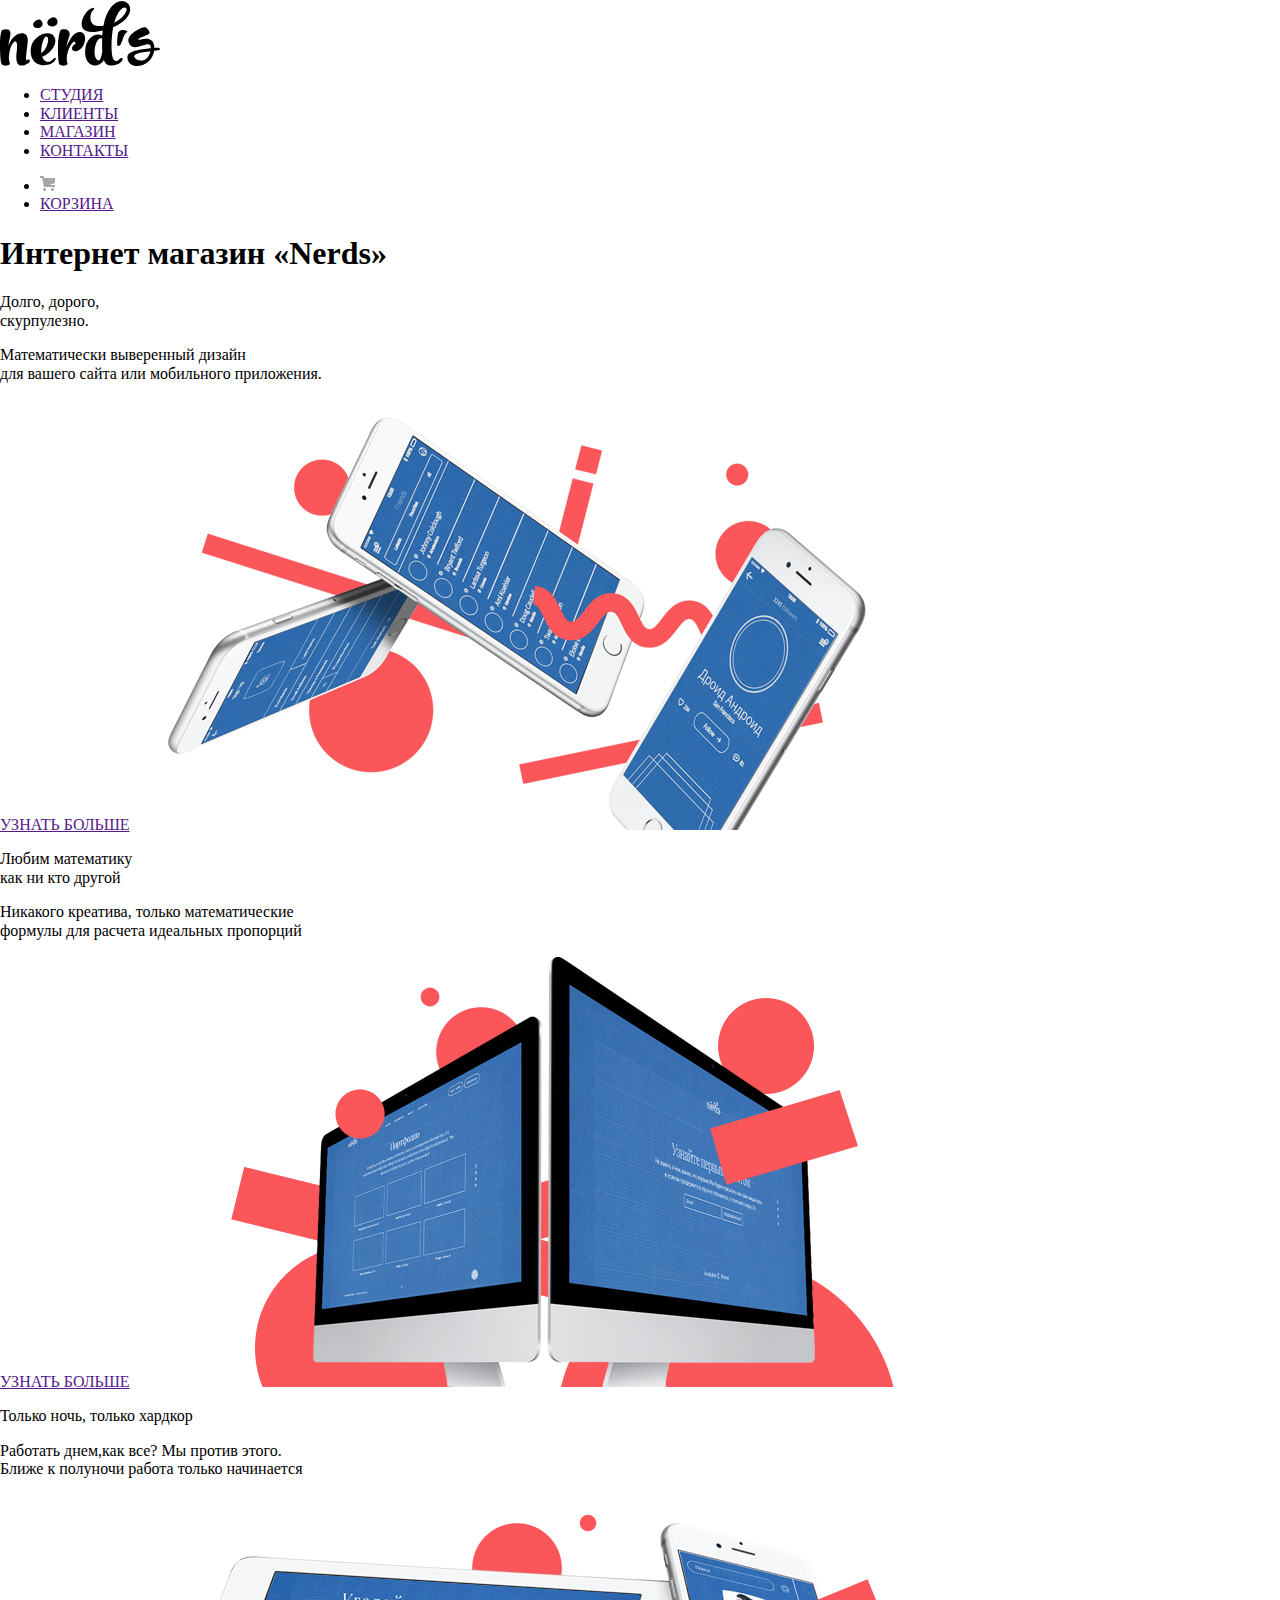
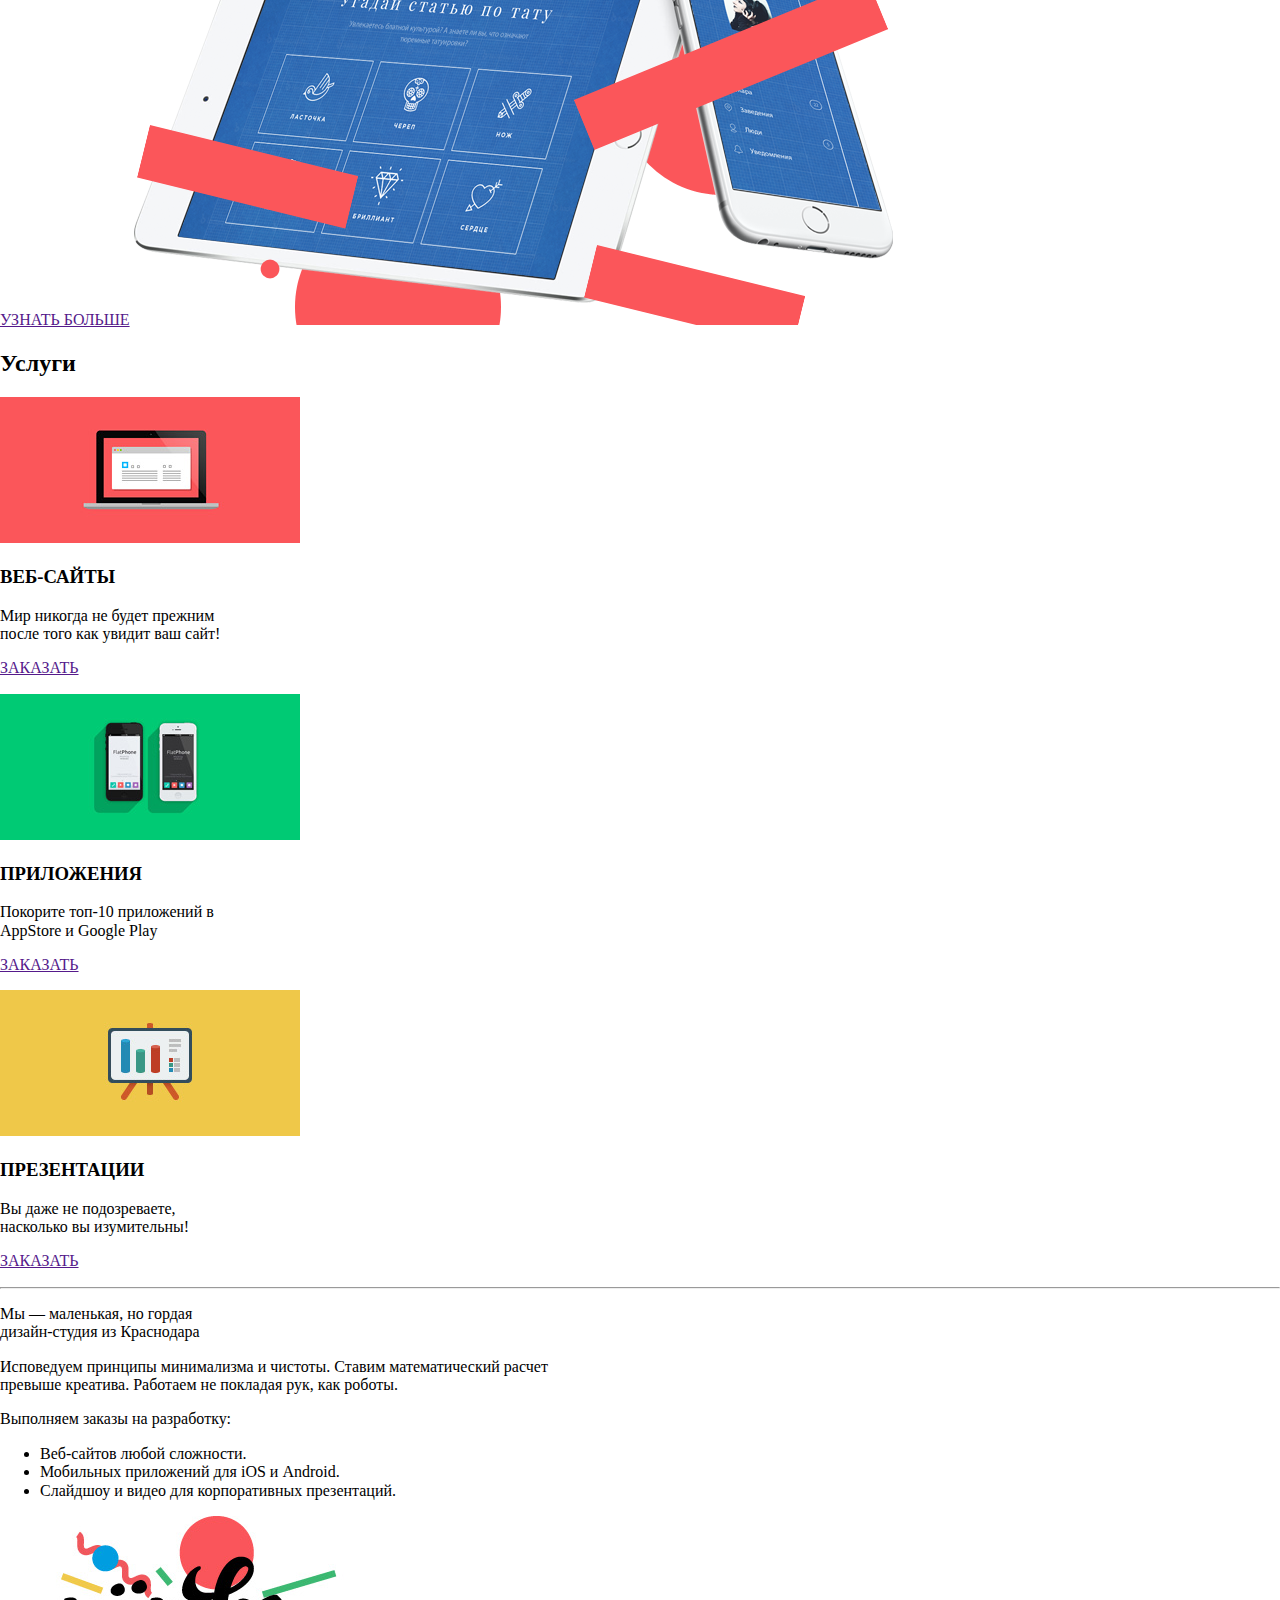
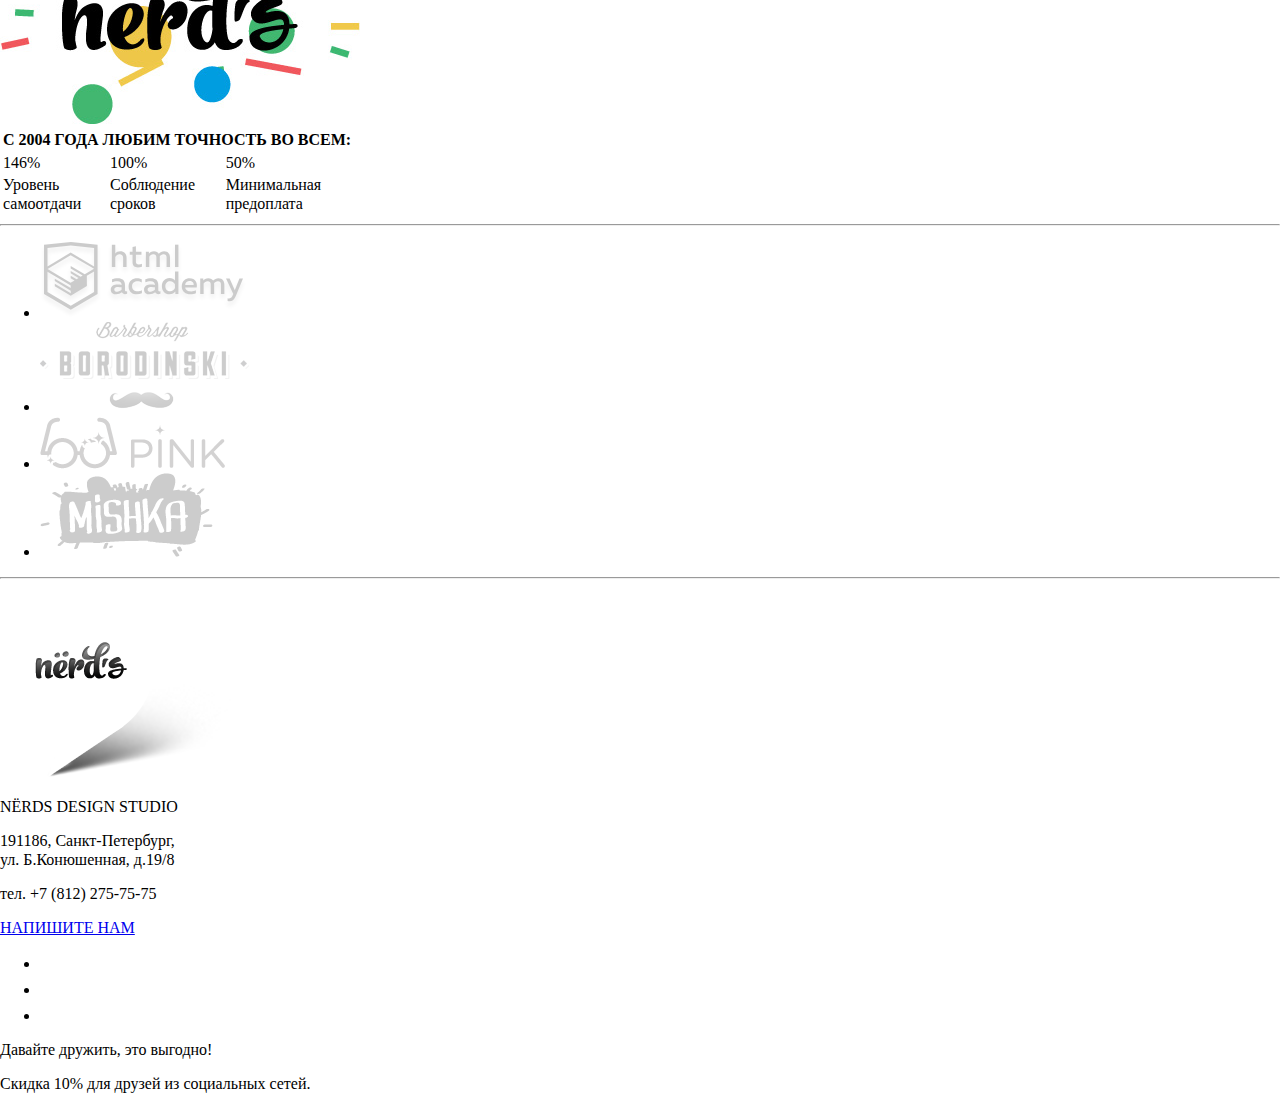
<file: index.html>
<!DOCTYPE html>
<html lang="ru">
  <head>
    <meta charset="utf-8">
    <title>HTML Academy: Нёрдс</title>
    <link href="https://fonts.googleapis.com/css2?family=Roboto:wght@700&display=swap" rel="stylesheet">
    <link href="css/normalize.css" rel="stylesheet">
    <link href="css/style.css" rel="stylesheet">    
  </head>
 
  <body>
    <header>
        <a href="">
        <img class="nerds-logo" src="img/nerds-logo.svg" alt="Logo NERDS">
      </a>
      
      <nav>
        <ul>
          <li><a href="">СТУДИЯ</a></li>
          <li><a href="">КЛИЕНТЫ</a></li>
          <li><a href="">МАГАЗИН</a></li>
          <li><a href="">КОНТАКТЫ</a></li>
        </ul>

        <ul>
          <li><a href="">
            <img src="img/cart-icon.svg" alt="Shopping cart">
          </a></li>
          <li><a href="">КОРЗИНА</a></li>
        </ul>
      </nav>    
    </header>

    <main>
      <h1 class="visually-hidden">Интернет магазин «Nerds»</h1>
      
      <section> <!--Slider undo the Header-->
        <div> <!--Page #1-->
          <p>Долго, дорого,<br>скурпулезно.</p>
          <p>Математически выверенный дизайн <br> для вашего сайта или мобильного приложения.</p>
          <a href="">УЗНАТЬ БОЛЬШЕ</a>
          <img src="img/nerds-index-slide1 1.png" alt="Phone">
        </div>
        
        <div> <!--Page #2-->
          <p>Любим математику<br> как ни кто другой</p>
          <p>Никакого креатива, только математические<br> формулы для расчета идеальных пропорций</p>
          <a href="">УЗНАТЬ БОЛЬШЕ</a>
          <img src="img/nerds-index-slide2 1.png" alt="Computers">
        </div>

        <div> <!--Page #3-->
          <p>Только ночь, только хардкор</p>
          <p>Работать днем,как все? Мы против этого.<br> Ближе к полуночи работа только начинается</p>
          <a href="">УЗНАТЬ БОЛЬШЕ</a>
          <img src="img/nerds-index-slide3 1.png" alt="Ipad">
        </div>       
      </section>

      <section> <!--Список услуг/Оформить списком?-->
        <h2 class="visually-hidden">Услуги</h2>
        
        <p>
          <img src="img/illustration-1 1.svg" alt="Web-sites on the Computers">
          <h3>ВЕБ-САЙТЫ</h3>
          <p>Мир никогда не будет прежним<br> после того как увидит ваш сайт!</p>
          <a href="">ЗАКАЗАТЬ</a>
        </p>

        <p>
          <img src="img/illustration-2 1.svg" alt="Applets on the phone">
          <h3>ПРИЛОЖЕНИЯ</h3>
          <p>Покорите топ-10 приложений в<br> AppStore и Google Play</p>
          <a href="">ЗАКАЗАТЬ</a>
        </p>

        <p>
          <img src="img/illustration-3 1.svg" alt="Presentation">
          <h3>ПРЕЗЕНТАЦИИ</h3>
          <p>Вы даже не подозреваете,<br>насколько вы изумительны!</p>        
          <a href="">ЗАКАЗАТЬ</a>     
        </p>
        <hr size="3" width="">
      </section>

      <section> <!--описание "Маленькой крутой студии..."-->
        <p>Мы — маленькая, но гордая<br> дизайн-студия из Краснодара</p>
        <p>Исповедуем принципы минимализма и чистоты. Ставим математический расчет<br>превыше креатива. Работаем не покладая рук, как роботы.</p>
        <p>Выполняем заказы на разработку:</p>
        
        <ul>
          <li>Веб-сайтов любой сложности.</li>
          <li>Мобильных приложений для iOS и Android.</li>
          <li>Cлайдшоу и видео для корпоративных презентаций.</li>
        </ul>

        <img src="img/nerds-illustration 1.svg" alt="Color logo NERDS"> <!--Логотип Нердс, поставить в разметке и в коде на свое место-->

        <table>
          <tr>
            <th colspan="3">С 2004 ГОДА ЛЮБИМ ТОЧНОСТЬ ВО ВСЕМ:</th>
          </tr>
          <tr>
            <td>146<span>%</span></td>
            <td>100<span>%</span></td>
            <td>50<span>%</span></td>
          </tr>
          <tr>
            <td>Уровень<br>самоотдачи</td>
            <td>Соблюдение<br>сроков</td>
            <td>Минимальная<br> предоплата</td>
          </tr>
        </table>
      </section>
      
      <section> <!--Список компании партнеров-->
        <hr size="3" width="">
        <ul>
          <li><a href=""><img src="img/Group 5.svg" alt="Logo HTML Academy"></a></li>
          <li><a href=""><img src="img/logo-2 1.svg" alt="Logo Borodinski"></a></li>
          <li><a href=""><img src="img/logo-3 1.svg" alt="Logo Pink"></a></li>
          <li><a href=""><img src="img/logo-4 1.svg" alt="Logo MiShka"></a></li>
        </ul>
        <hr size="2" width="">
      </section>    
    </main>

    <footer>
      <section> <!--Карта и контакты-->
        <!--Вставить карту-->
        <img src="img/map-marker 1.png" alt="Указатель НЕРДС"> <!--Указатель привязать к карте/Нужна ли сделать ссылку?-->

        <div>
          <p>NЁRDS DESIGN STUDIO</p>
          <p>191186, Санкт-Петербург,<br>ул. Б.Конюшенная, д.19/8</p>
          <p>тел. +7 (812) 275-75-75</p>
          <a href="form.html">НАПИШИТЕ НАМ</a> <!--вставть ссылку на страницу/форму обратной связи-->
        </div>        
      </section>

      <ul>
        <li><a href=""><img src="img/vk-icon.svg" alt="Logo VK"></a></li>
        <li><a href=""><img src="img/fb-icon.svg" alt="Logo Facebook"></a></li>
        <li><a href=""><img src="img/insta-icon.png" alt="Logo Instagram"></a></li>
      </ul>

      <p>Давайте дружить, это выгодно!</p>
      <p>Скидка 10% для друзей из социальных сетей.</p>
    </footer>
  </body>
</html>
</file>
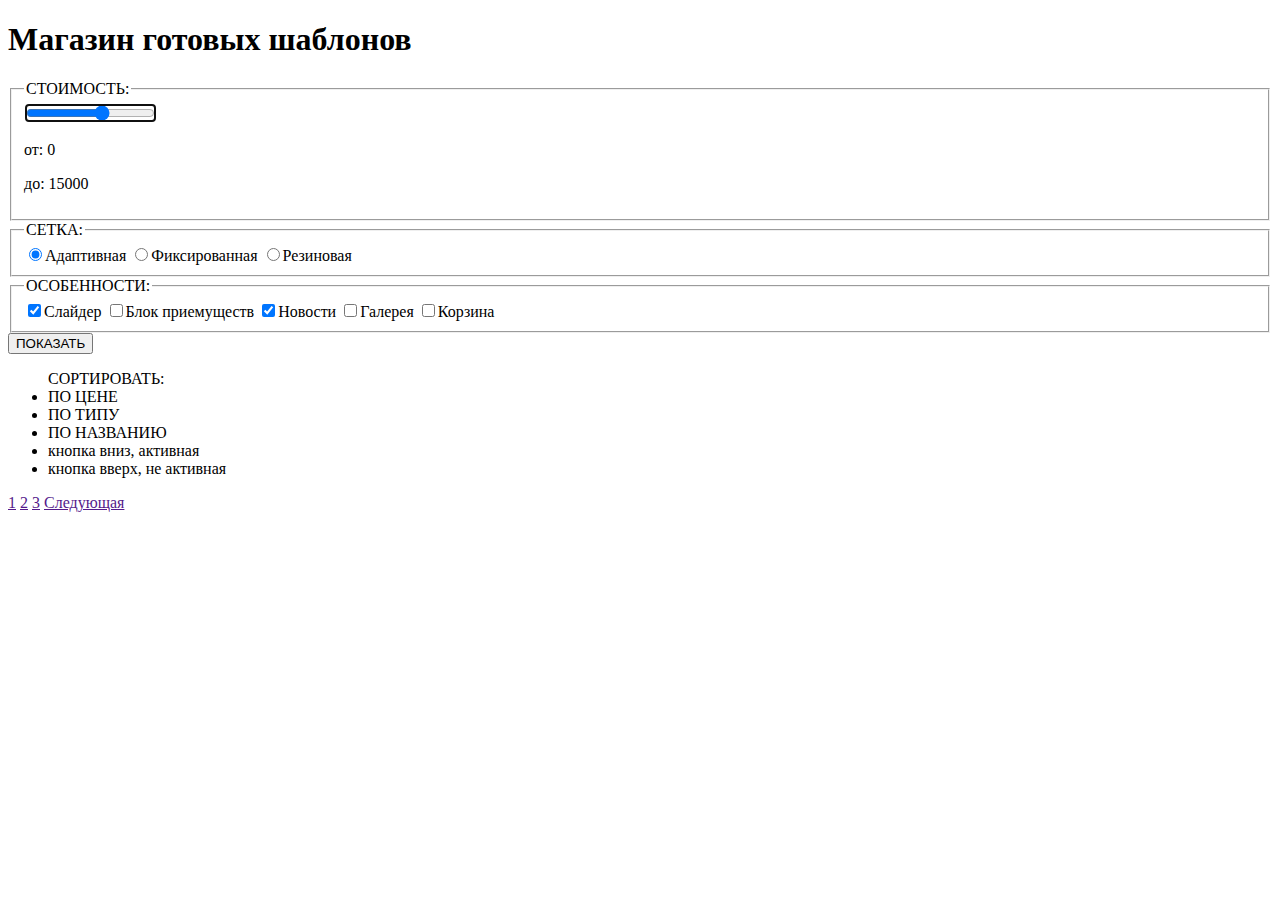
<file: catalog.html>
<!DOCTYPE html>
<html lang="ru">
  <head>
    <meta charset="utf-8">
    <title>HTML Academy: Нёрдс</title>
  </head>

<!--Делаем страницу №2-->

<header>
    <!--Вставлям код с первой страницы, плюс ()-->
    <h1>Магазин готовых шаблонов</h1> <!-- уточнить можно ли вставлять Н1 в Хедер??-->
</header>

<body>
    <!--Настройки фильтров-->
    <section>
    <form>
        <fieldset>
            <legend>СТОИМОСТЬ:</legend>
            <label><input type="range" name="min-result" min="0" max="25000" step="1" value="15000" autofocus></label>
            <p>от: <output for="min-result">0</output></p>
            <p>до: <output for="min-result">15000</output></p>
        </fieldset>
        
        <fieldset>
            <legend>СЕТКА:</legend>
            <label><input type="radio" checked>Адаптивная</label>
            <label><input type="radio">Фиксированная</label>
            <label><input type="radio">Резиновая</label>
        </fieldset>
        <fieldset> 
            <legend>ОСОБЕННОСТИ:</legend>
            <label><input type="checkbox" checked>Слайдер</label>
            <label><input type="checkbox" >Блок приемуществ</label>
            <label><input type="checkbox" checked>Новости</label>
            <label><input type="checkbox" >Галерея</label>
            <label><input type="checkbox" >Корзина</label>
        </fieldset>
        <button type="submit">ПОКАЗАТЬ</button> <!--А должна ли это быть именно кнопка ??-->
    </form>
    </section>

    <!--Фильтры для сортировка макетов -->
    <section> 
        <ul>СОРТИРОВАТЬ:
            <li>ПО ЦЕНЕ</li>
            <li>ПО ТИПУ</li>
            <li>ПО НАЗВАНИЮ</li>
            <li>кнопка вниз, активная</li>
            <li>кнопка вверх, не активная</li>
        </ul>
    </section>

    <!--Макеты на странице-->
    
    <!--Кнопки навигации между страницами-->
    <div>
        <a href="">1</a>
        <a href="">2</a>
        <a href="">3</a>
        <a href="">Следующая</a> <!--Возможно, ее надо сделать кнопкой. так как она листает страницы-->
    </div>


</body>

<footer>
    <!--Вставлям код с первой страницы-->
</footer>
</html>
</file>
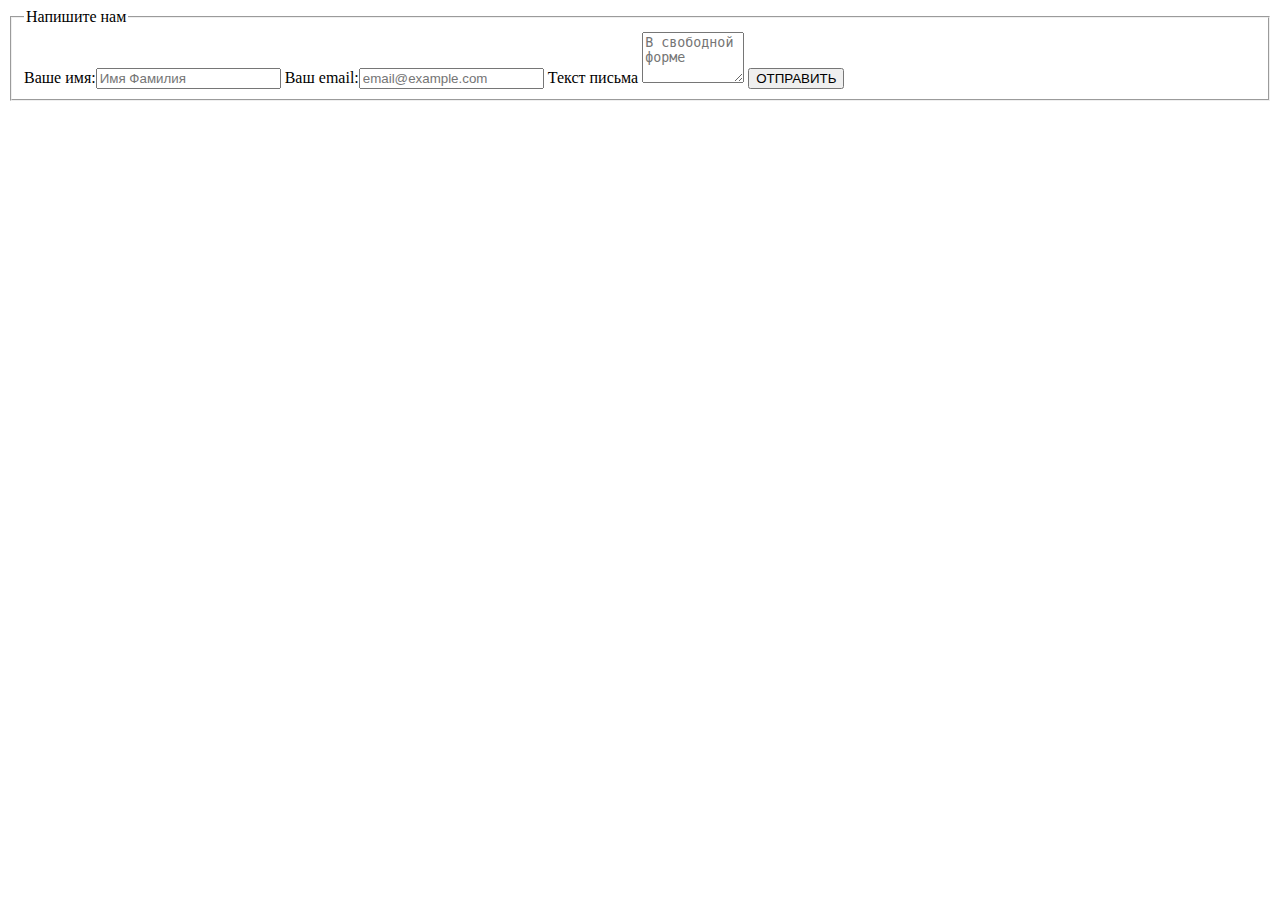
<file: form.html>
<!DOCTYPE html>
<html lang="ru">
<html>
    <head>
        <meta charset="utf-8">
        <title>Это форма для обратной связи</title>
    </head>
<body>
<!-- Форма для отправки -->
    <form action="">
        <fieldset>
            <legend>Напишите нам</legend>
            <!--Вставить символ "креста", привязать функционал закрытия окна-->
            <label>Ваше имя:<input type="text" placeholder="Имя Фамилия"></label>
            <label>Ваш email:<input type="mail" placeholder="email@example.com"></label>
            <label for="textarea">Текст письма</label>
                <textarea cols="10" rows="3" placeholder="В свободной форме"></textarea>
            <button type="button">ОТПРАВИТЬ</button>
        </fieldset>
    </form>
</body>
</html>
</file>
<file: css/style.css>
:root {
    --basic-black: #000000;
    --basic-grey: #363636;
    --Light-light-gray:#eeeeee;
    --red-for-button:#FB565A;
    --green-for-button1:#00CA74;
    --yellou-for-button1:#EFC849;
    --gray-for-icons:#E1E1E1;
    --black-for-footer:#444444;
    --gray-for-smallstudio:#283136;
    --gray-for-me:#666666;
       
        
}



nerds-logo {
    position: absolute;
    width: 159.87px;
    height: 65.02px;
    left: 140px;
    top: 48.98px;
}
</file>
